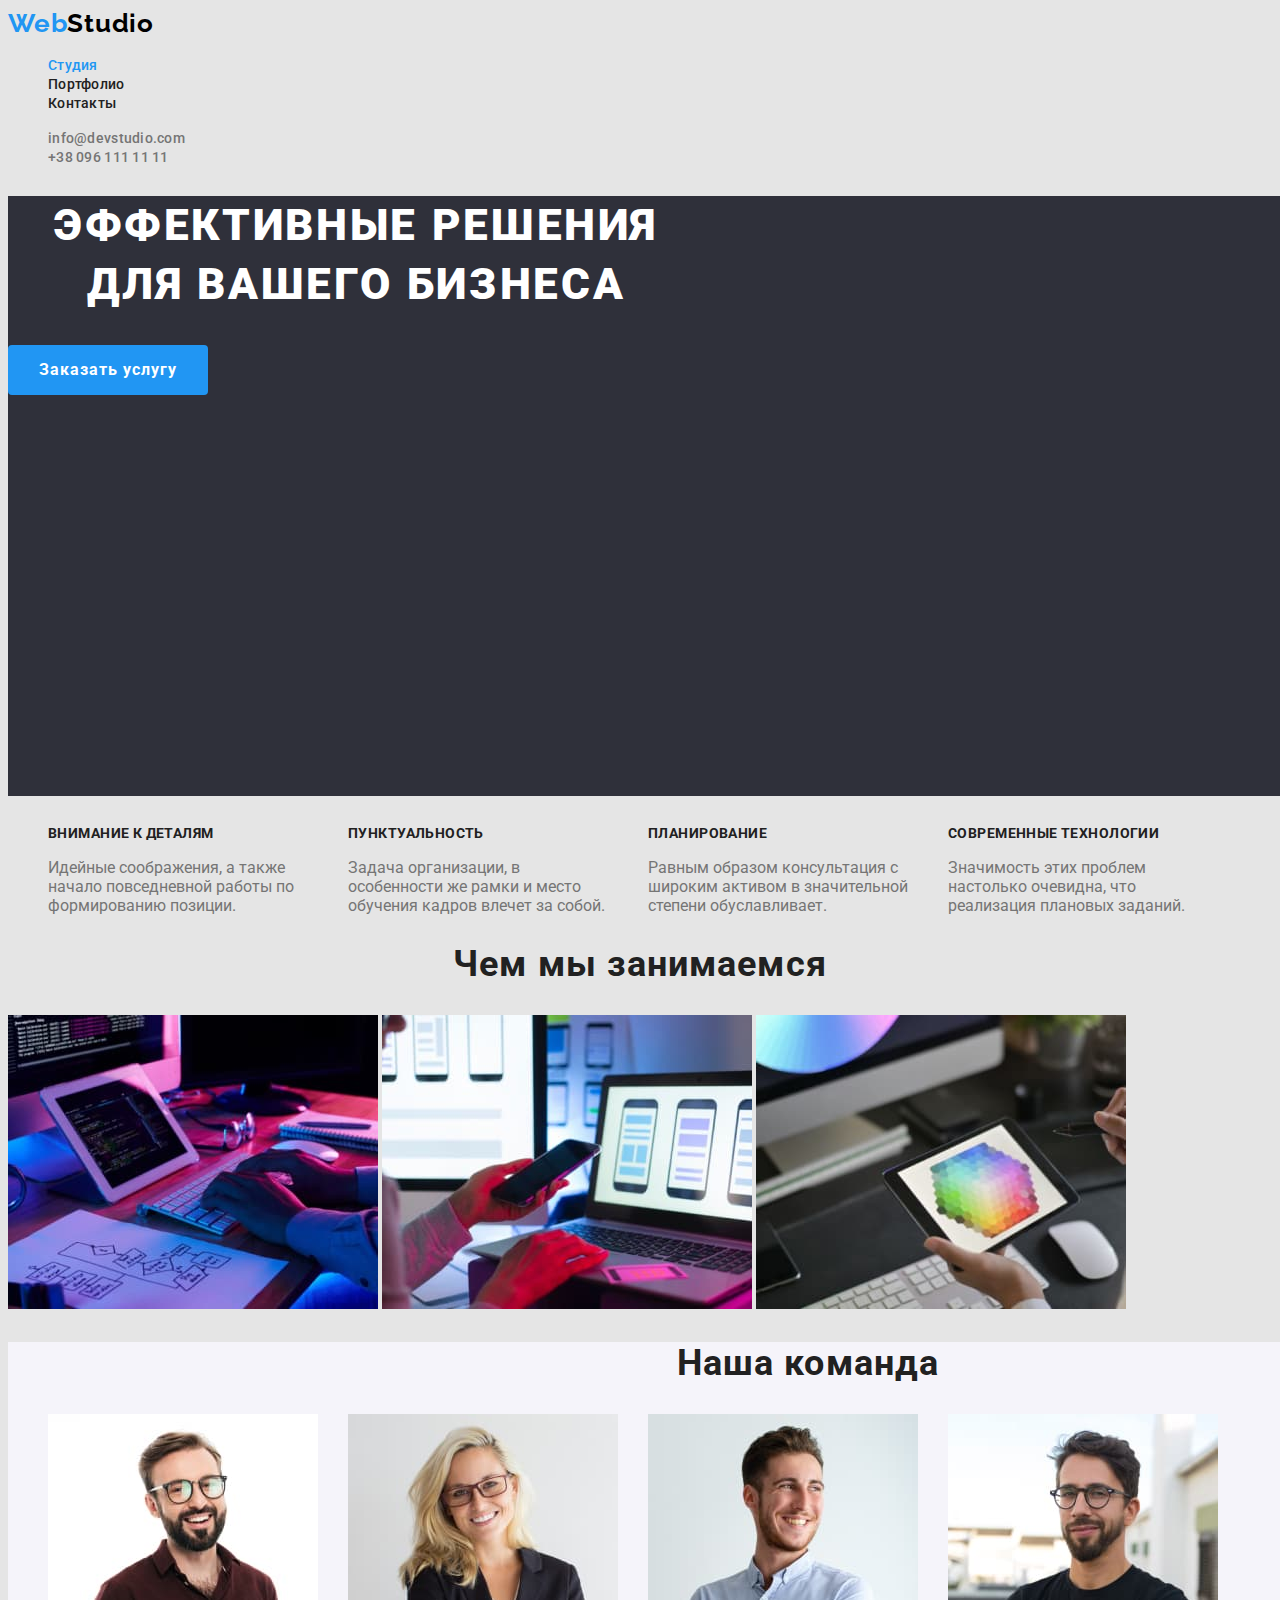
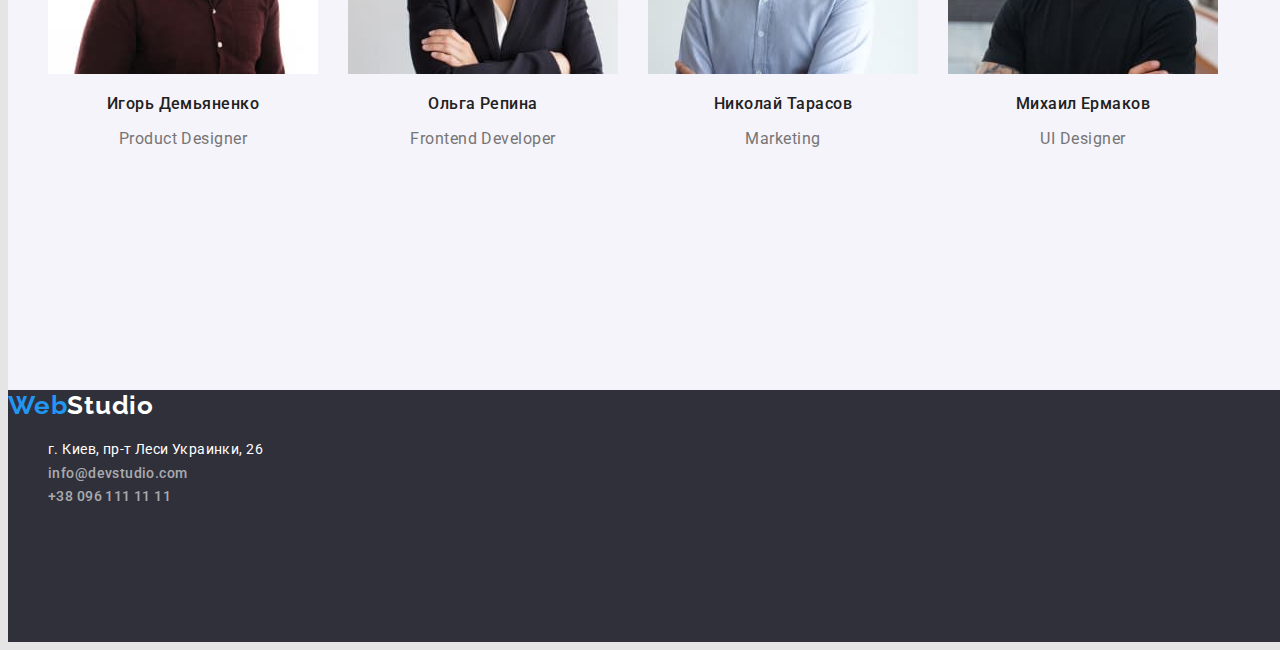
<file: index.html>
<!DOCTYPE html>
<html lang="ru">
  <head>
    <meta charset="UTF-8" />
    <meta http-equiv="X-UA-Compatible" content="IE=edge" />
    <meta name="viewport" content="width=device-width, initial-scale=1.0" />
    <title>WebStudio</title>
    <link rel="preconnect" href="https://fonts.googleapis.com">
    <link rel="preconnect" href="https://fonts.gstatic.com" crossorigin>
    <link href="https://fonts.googleapis.com/css2?family=Raleway:wght@700&family=Roboto:wght@400;500;700;900&display=swap"
      rel="stylesheet">
    <link rel="stylesheet" href="./css/styles.css">
  </head>
  <body>
    <!-- Шапка -->
    <header>
      <nav>
        <a href="/" class="logo">Web<span class="logo-span">Studio</span></a>
        <ul class="site-nav list">
          <li><a href="" class="link current">Студия</a></li>
          <li><a href="./portfolio.html" class="link">Портфолио</a></li>
          <li><a href="" class="link">Контакты</a></li>
        </ul>
      </nav>
      <ul class="auth-nav list">
        <li><a class="link" href="mailto:info@devstudio.com">info@devstudio.com</a></li>
        <li><a class="link" href="tel:+380961111111">+38 096 111 11 11</a></li>
      </ul>
    </header>
    <main>
      <!-- Секція Hero -->
      <section class="container-hero">
        <h1 class="text-hero">
          Эффективные решения для вашего бизнеса
        </h1>
        <button type="button" class="button-one">Заказать услугу</button>
      </section>
      <!-- Секція Features-->
      <section class="features">
        <h2 hidden >Особенности</h2>
        <ul class="features-list list">
          <li class="features-box">
            <h3 class="features-title">Внимание к деталям</h3>
            <p class="features-text">
              Идейные соображения, а также начало повседневной работы по
              формированию позиции.
            </p>
          </li>
          <li class="features-box">
            <h3 class="features-title">Пунктуальность</h3>
            <p class="features-text">
              Задача организации, в особенности же рамки и место обучения кадров
              влечет за собой.
            </p>
          </li>
          <li class="features-box">
            <h3 class="features-title">Планирование</h3>
            <p class="features-text">
              Равным образом консультация с широким активом в значительной
              степени обуславливает.
            </p>
          </li>
          <li class="features-box">
            <h3 class="features-title">Современные технологии</h3>
            <p class="features-text">
              Значимость этих проблем настолько очевидна, что реализация
              плановых заданий.
            </p>
          </li>
        </ul>
      </section>
      <!-- Секція Examples of work !!!!! UL????-->
      <section class="work">
        <h2 class="section-title">Чем мы занимаемся</h2>
        <img
          src="./images/images-2/img.jpg"
          alt="Процес набирання програмного коду на клавіатурі"
          width="370" height="294"
        />
        <img
          src="./images/images-2/img-2.jpg"
          alt="Налаштування синхронізації пристроїв"
          width="370" height="294"
        />
        <img
          src="./images/images-2/img-3.jpg"
          alt="На планшеті зображена кольорова палітра"
          width="370" height="294"
        />
      </section>
      <!-- Секція Team -->
      <section class="team">
        <h2 class="section-title">Наша команда</h2>
       <ul class="team-list list">
        <li class="team-box">
          <img src="./images/images-2/img-4.jpg" alt="Игорь Демьяненко" width="270" height="260" />
          <h3 class="team-title">Игорь Демьяненко</h3>
          <p class="team-text">Product Designer</p>
        </li>
        <li class="team-box">
          <img src="./images/images-2/img-5.jpg" alt="Ольга Репина" width="270" height="260" />
          <h3 class="team-title">Ольга Репина</h3>
          <p class="team-text">Frontend Developer</p>
        </li>
        <li class="team-box">
          <img src="./images/images-2/img-6.jpg" alt="Николай Тарасов" width="270" height="260" />
          <h3 class="team-title">Николай Тарасов</h3>
          <p class="team-text">Marketing</p>
        </li>
        <li class="team-box">
          <img src="./images/images-2/img-7.jpg" alt="Михаил Ермаков" width="270" height="260" />
          <h3 class="team-title">Михаил Ермаков</h3>
          <p class="team-text">UI Designer</p>
        </li>
       </ul>
      </section>
    </main>
    <!-- Підвал -->
    <footer class="container-footer">
      <a href="/" class="logo">Web<span class="logo-span white">Studio</span></a> 
      <address>
        <ul class="address list">
          <li>
            <a class="map" href="https://goo.gl/maps/igTRtK81h2negFAdA" target="_blank" rel="noopener noreferrer">г. Киев, пр-т Леси Украинки, 26</a>
          </li>
          <li>
            <a class="auth-nav footer" href="mailto:info@devstudio.com">info@devstudio.com</a>
          </li>
          <li>
            <a class="auth-nav footer" href="tel:+380961111111">+38 096 111 11 11</a>
          </li>
        </ul>
      </address>
    </footer>
  </body>
</html>
</file>
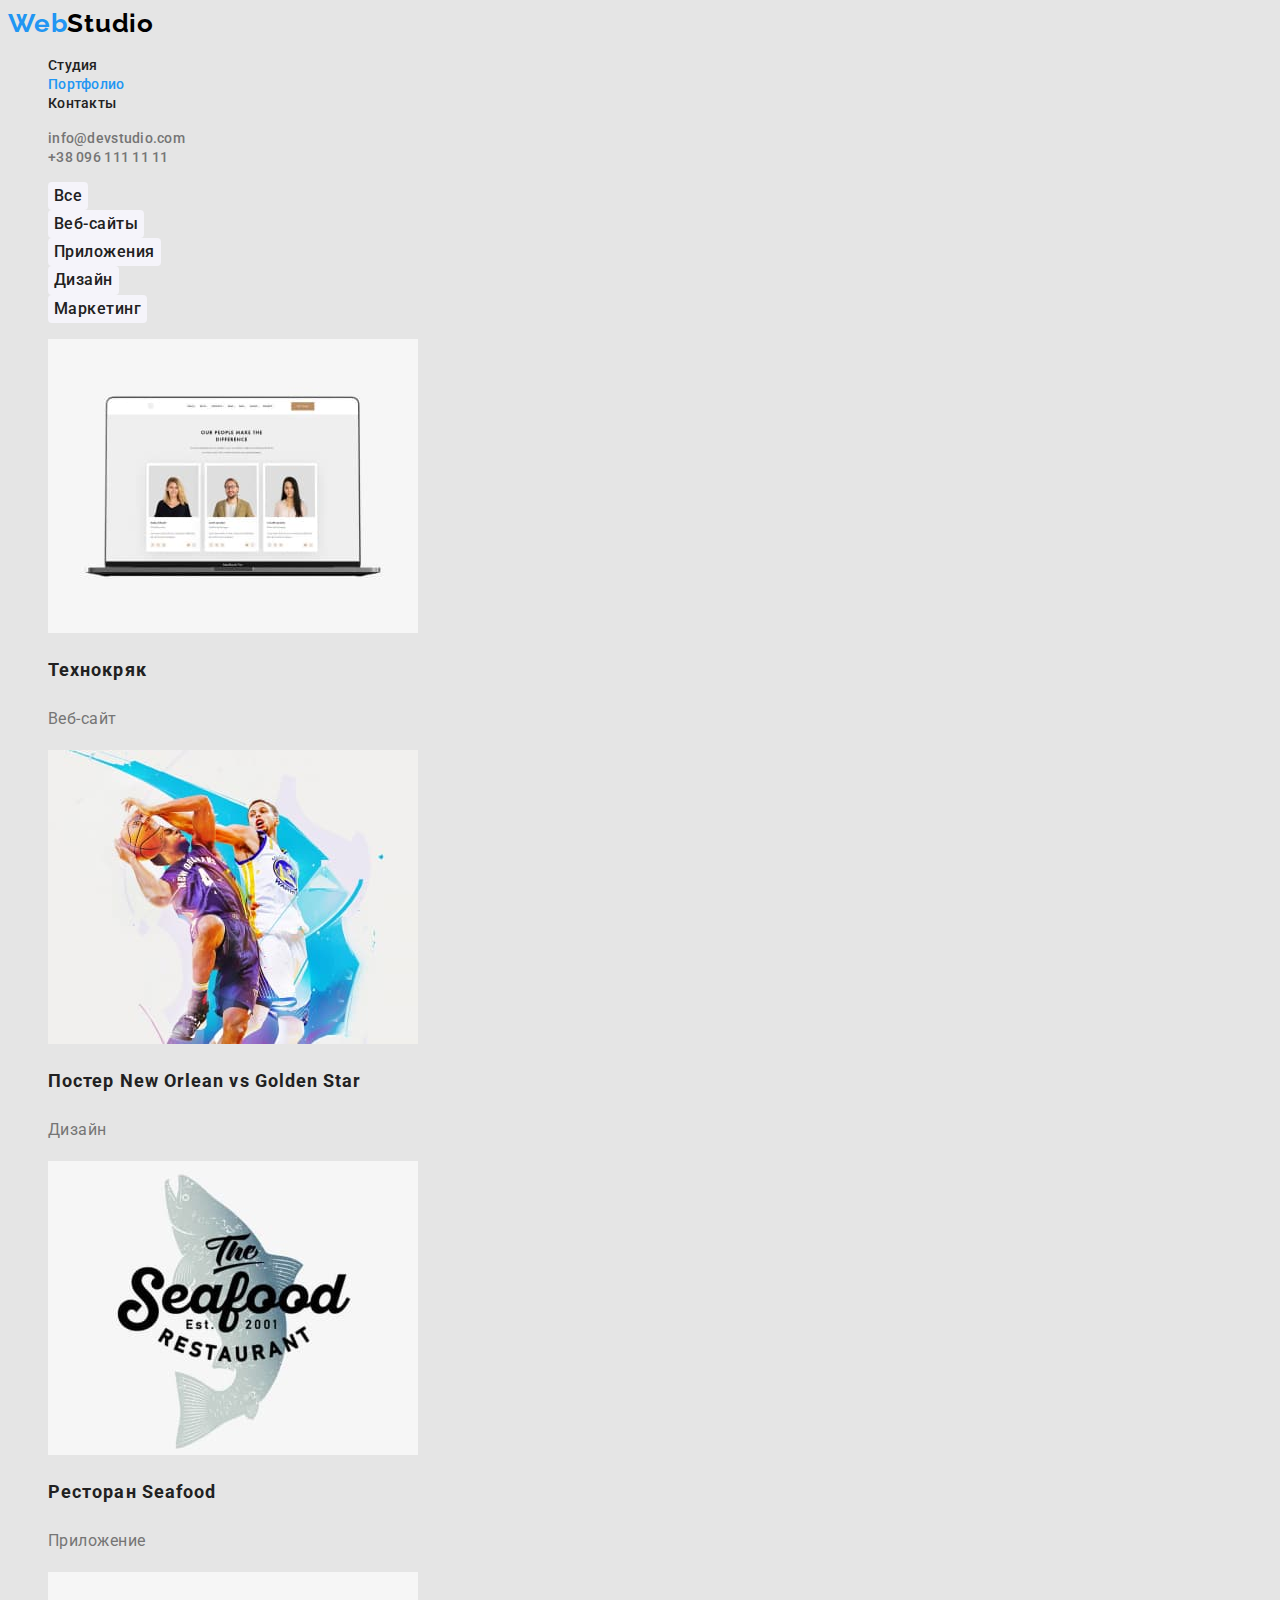
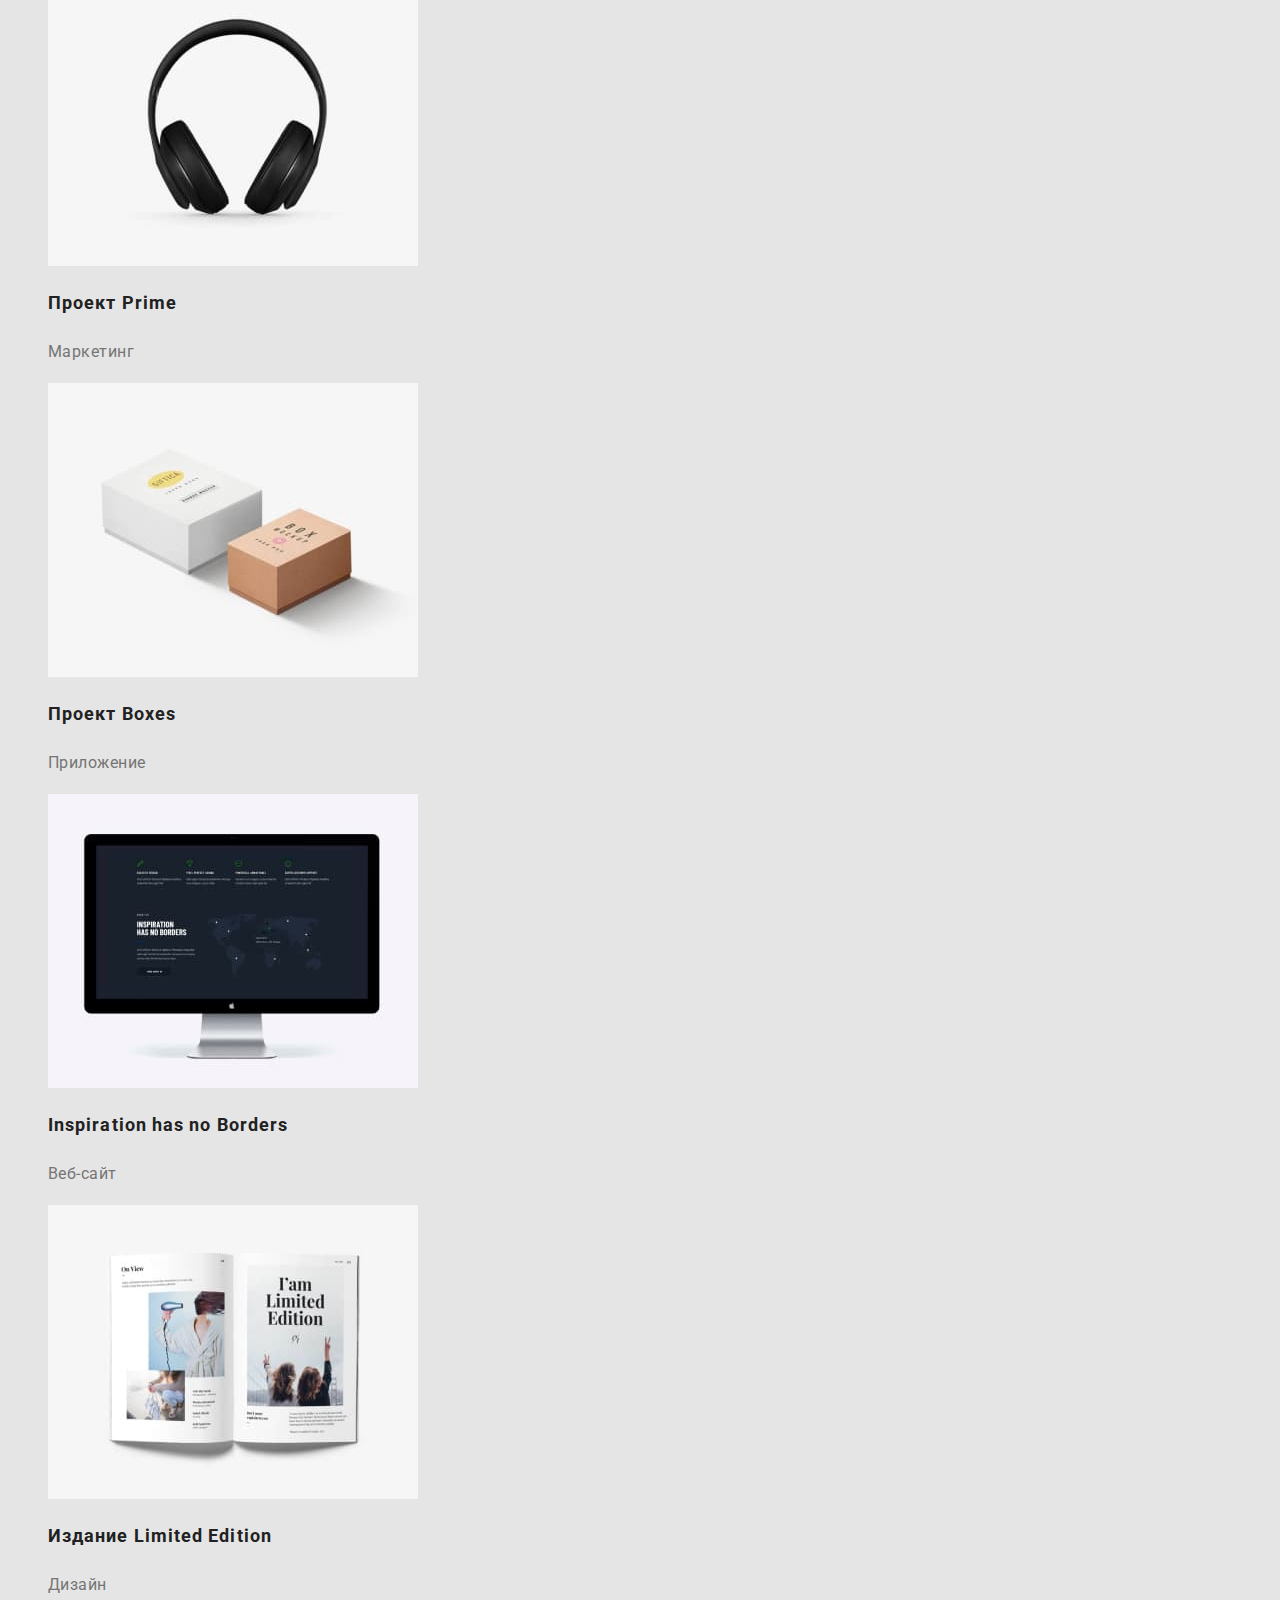
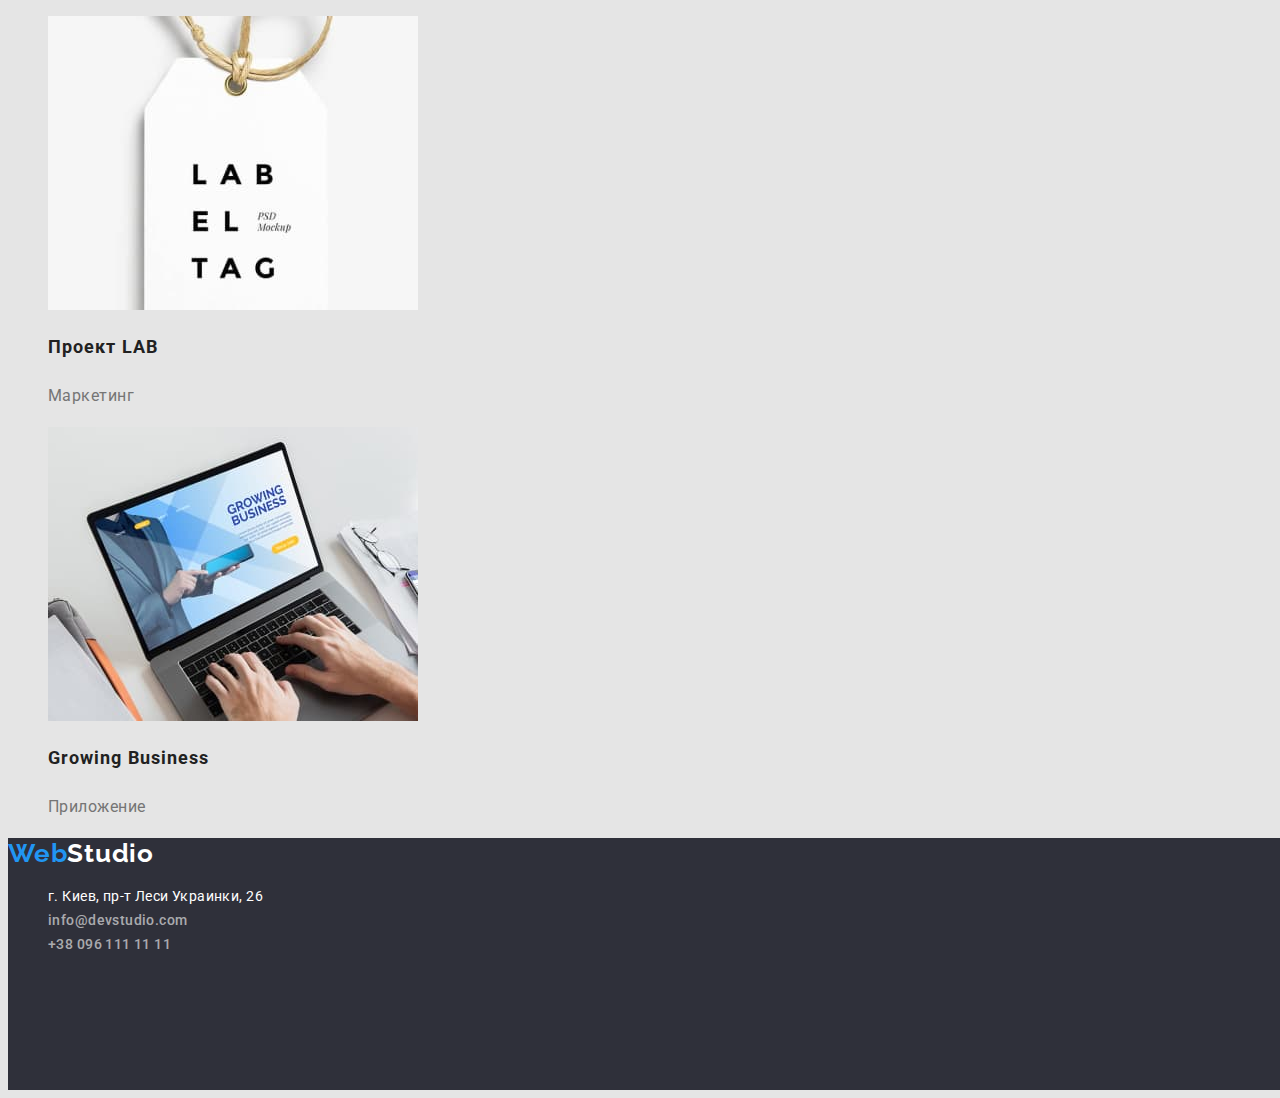
<file: portfolio.html>
<!DOCTYPE html>
<html lang="ru">
<head>
    <meta charset="UTF-8">
    <meta http-equiv="X-UA-Compatible" content="IE=edge">
    <meta name="viewport" content="width=device-width, initial-scale=1.0">
    <title>Potfolio</title>
    <link rel="preconnect" href="https://fonts.googleapis.com">
    <link rel="preconnect" href="https://fonts.gstatic.com" crossorigin>
    <link href="https://fonts.googleapis.com/css2?family=Raleway:wght@700&family=Roboto:wght@400;500;700;900&display=swap"
        rel="stylesheet">
    <link rel="stylesheet" href="./css/styles.css">
</head>
<body>
    <!-- Шапка -->
    <header>
        <nav>
            <a href="/" class="logo">Web<span class="logo-span">Studio</span></a>
            <ul class="site-nav list">
                <li><a href="./index.html" class="link">Студия</a></li>
                <li><a href="./portfolio.html" class="link current">Портфолио</a></li>
                <li><a href="" class="link">Контакты</a></li>
            </ul>
        </nav>
        <ul class="auth-nav list">
            <li><a class="link" href="mailto:info@devstudio.com">info@devstudio.com</a></li>
            <li><a class="link" href="tel:+380961111111">+38 096 111 11 11</a></li>
        </ul>
    </header>
    <!-- Портфоліо -->
    <main>
        <section class="portfolio-section">
            <h1 hidden>
                Портфолио
            </h1>
            <!-- Фільтри -->
            <ul class="filters list">
                <li><button type="button" class="buttons-filter">Все</button></li>
                <li><button type="button" class="buttons-filter">Веб-сайты</button></li>
                <li><button type="button" class="buttons-filter">Приложения</button></li>
                <li><button type="button" class="buttons-filter">Дизайн</button></li>
                <li><button type="button" class="buttons-filter">Маркетинг</button></li>
            </ul>
            <!-- Приклади робіт -->
            <ul class="portfolio list">
                <li>
                    <img src="./images/portfolio/img-1.jpg" alt="Страница сайта на компьютере" width="370" height="294">
                    <h2 class="portfolio-title">Технокряк</h2>
                    <p class="portfolio-text">Веб-сайт</p>
                </li>
                <li>
                    <img src="./images/portfolio/img-2.jpg" alt="Два баскетболиста сражаются за мяч" width="370" height="294">
                    <h2 class="portfolio-title">Постер New Orlean vs Golden Star</h2>
                    <p class="portfolio-text">Дизайн</p>
                </li>
                <li>
                    <img src="./images/portfolio/img-3.jpg" alt="Емблема ресторана Seafood" width="370" height="294">
                    <h2 class="portfolio-title">Ресторан Seafood</h2>
                    <p class="portfolio-text">Приложение</p>
                </li>
                <li>
                    <img src="./images/portfolio/img-4.jpg" alt="Наушники" width="370" height="294">
                    <h2 class="portfolio-title">Проект Prime</h2>
                    <p class="portfolio-text">Маркетинг</p>
                </li>
                <li>
                    <img src="./images/portfolio/img-5.jpg" alt="Две коробки настольной инры" width="370" height="294">
                    <h2 class="portfolio-title">Проект Boxes</h2>
                    <p class="portfolio-text">Приложение</p>
                </li>
                <li>
                    <img src="./images/portfolio/img-6.jpg" alt="Монитор компьютера с главной страницой сайта" width="370"
                        height="294">
                    <h2 class="portfolio-title">Inspiration has no Borders</h2>
                    <p class="portfolio-text">Веб-сайт</p>
                </li>
                <li>
                    <img src="./images/portfolio/img-7.jpg" alt="Страница журнала" width="370" height="294">
                    <h2 class="portfolio-title">Издание Limited Edition</h2>
                    <p class="portfolio-text">Дизайн</p>
                </li>
                <li>
                    <img src="./images/portfolio/img-8.jpg" alt="Бирка" width="370" height="294">
                    <h2 class="portfolio-title">Проект LAB</h2>
                    <p class="portfolio-text">Маркетинг</p>
                </li>
                <li>
                    <img src="./images/portfolio/img-9.jpg" alt="Ноутбук с главной страницой сайта" width="370" height="294">
                    <h2 class="portfolio-title">Growing Business</h2>
                    <p class="portfolio-text">Приложение</p>
                </li>
            </ul>
        </section>
    </main>
    <!-- Підвал -->
    <footer class="container-footer">
        <a href="/" class="logo">Web<span class="logo-span white">Studio</span></a>
        <address>
            <ul class="address list">
                <li>
                    <a class="map" href="https://goo.gl/maps/igTRtK81h2negFAdA" target="_blank" rel="noopener noreferrer">г.
                        Киев, пр-т Леси Украинки, 26</a>
                </li>
                <li>
                    <a class="auth-nav footer" href="mailto:info@devstudio.com">info@devstudio.com</a>
                </li>
                <li>
                    <a class="auth-nav footer" href="tel:+380961111111">+38 096 111 11 11</a>
                </li>
            </ul>
        </address>
    </footer>
</body>
</html>
</file>
<file: css/styles.css>
body {
    font-family:  Roboto, sans-serif;
    background-color: #E5E5E5;
    color: #757575;
}
.list {
    list-style: none;
}
/* HEADER */
.logo {
    font-family: 'Raleway';
    font-style: normal;
    font-weight: 700;
    font-size: 26px;
    line-height: 1.2;
    letter-spacing: 0.03em;
    text-decoration: none;
    color: #2196F3; 
}
.logo-span {
    color: #000;
}
.logo-span.white {
    color: #FFFFFF;
}
.site-nav .link {
    font-style: normal;
    font-weight: 500;
    font-size: 14px;
    line-height: 1.14;
    letter-spacing: 0.02em;
    text-decoration: none;
    color: #212121;
}
.site-nav .link:hover, 
.site-nav .link:focus {
    color: #2196F3;
}
.site-nav .link.current {
    color: #2196F3;
}
.auth-nav .link {
    font-style: normal;
    font-weight: 500;
    font-size: 14px;
    line-height: 1.14;
    letter-spacing: 0.02em;
    text-decoration: none;
    color: #757575;
}
.auth-nav .link:hover,
.auth-nav .link:focus {
    color: #2196F3;
}
/* HERO */
.container-hero {
    width: 1600px;
    height: 600px;
    background-color: rgba(47, 48, 58, 1);
}
.text-hero {
    width: 696px;
    height: 120px;
    left: 452px;
    top: 280px;
    font-style: normal;
    font-weight: 900;
    font-size: 44px;
    line-height: 1.36;
    text-align: center;
    letter-spacing: 0.06em;
    text-transform: uppercase;
    color: rgba(255, 255, 255, 1);
}
.button-one {
    font-family: inherit;
    font-style: normal;
    font-weight: 700;
    font-size: 16px;
    line-height: 1.88;
    border: transparent;
    text-align: center;
    letter-spacing: 0.06em;
    width: 200px;
    height: 50px;
    color: #ffffff;
    background-color: #2196F3;
    cursor: pointer;
    border-radius: 4px;
}
/* Features */
.features-list {
    width: 1170px;
    height: 101px;
    left: 215px;
    top: 774px;
    display: flex;
    justify-content: space-between;

}
.features-box {
    width: 270px;
    height: 101px;
    left: 215px;
    top: 774px;
}
.features-title {
    font-style: normal;
    font-weight: 700;
    font-size: 14px;
    line-height: 1.14;
    letter-spacing: 0.03em;
    text-transform: uppercase;
    width: 270px;
    height: 16px;
    left: 215px;
    top: 774px;
    color: #212121;
}
.feature-text {
    font-size: 14px;
    line-height: 1.19;
    position: absolute;
    width: 270px;
    height: 75px;
    left: 215px;
    top: 800px;
}
.section-title {
    font-style: normal;
    font-weight: 700;
    font-size: 36px;
    line-height: 1.17;
    text-align: center;
    letter-spacing: 0.03em;
    color: #212121;
}
.team {
    width: 1600px;
    height: 648px;
    left: 0px;
    top: 1449px;
    background-color: #F5F4FA;
}
.team-list {
    width: 1170px;
    display: flex;
    justify-content: space-between;
}
.team-title {
    font-style: normal;
    font-weight: 500;
    font-size: 16px;
    line-height: 1.19;
    text-align: center;
    letter-spacing: 0.03em;
    color: #212121;
}
.team-text {
    font-size: 16px;
    line-height: 1.19;
    text-align: center;
    letter-spacing: 0.03em;
}
/* Підвал */
.container-footer {
    width: 1600px;
    height: 252px;
    left: 0px;
    top: 2097px;
    background-color: #2F303A;
}
.map {
    font-style: normal;
    font-size: 14px;
    line-height: 1.71;
    letter-spacing: 0.03em;
    text-decoration: none;
    color: #FFFFFF;
}
.address .auth-nav {
    font-style: normal;
    font-weight: 500;
    font-size: 14px;
    line-height: 1.1;
    letter-spacing: 0.02em;
    text-decoration: none;
    color: #757575;
}
.address .auth-nav:hover,
.address .auth-nav:focus {
    color: #2196F3;
}
.address .map:hover,
.address .map:focus {
    color: #2196F3;
}





/* Portfolio */
.filters .buttons-filter {
    font-family: inherit;
    font-style: normal;
    font-weight: 500;
    font-size: 16px;
    line-height: 1.63;
    text-align: center;
    letter-spacing: 0.03em;
    color: #212121;
    background-color: #F5F4FA;
    border: transparent;
    cursor: pointer;
    border-radius: 4px; 
}
.filters .buttons-filter:hover,
.filters .buttons-filter:focus {
    color: #ffffff;
    background-color: #2196F3;
    border: transparent;
}
/* Main */
.portfolio-title {
    font-style: normal;
    font-weight: 700;
    font-size: 18px;
    line-height: 2;
    letter-spacing: 0.06em;
    color: #212121;
}
.portfolio-text {
    font-size: 16px;
    line-height: 1.88;
    letter-spacing: 0.03em;
    color: #757575;
}
.auth-nav.footer {
    font-style: normal;
    font-size: 14px;
    line-height: 1.71;
    letter-spacing: 0.03em;
    text-decoration: none;
    color: rgba(255, 255, 255, 0.6);;
}
</file>
